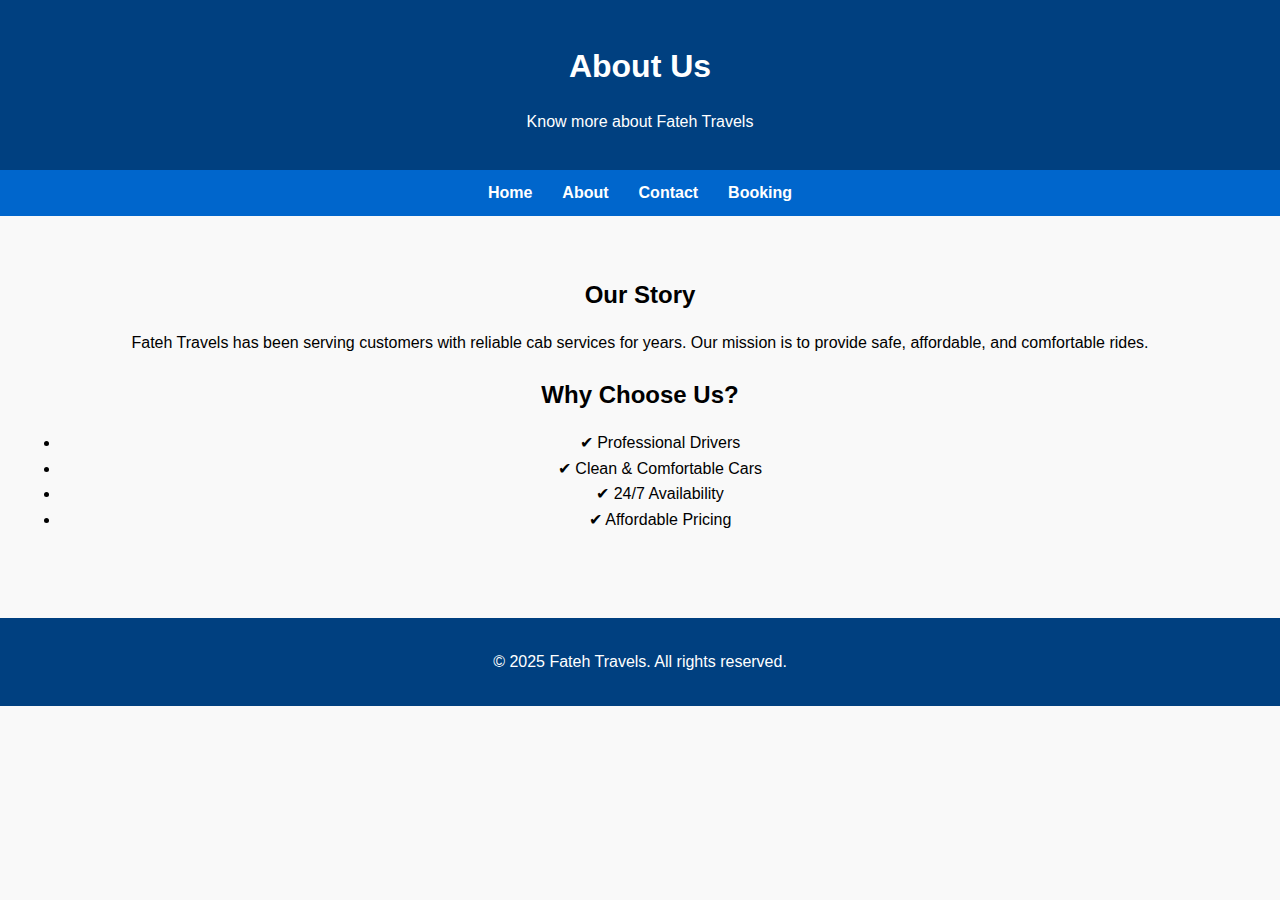
<file: about.html>
<!DOCTYPE html>
<html lang="en">
<head>
  <meta charset="UTF-8">
  <meta name="viewport" content="width=device-width, initial-scale=1.0">
  <title>About - Fateh Travels</title>
  <link rel="stylesheet" href="style.css">
</head>
<body>

  <header>
    <h1>About Us</h1>
    <p>Know more about Fateh Travels</p>
  </header>

  <nav>
    <button class="menu-toggle" onclick="toggleMenu()">☰</button>
    <ul id="menu">
      <li><a href="index.html">Home</a></li>
      <li><a href="about.html">About</a></li>
      <li><a href="contact.html">Contact</a></li>
      <li><a href="booking.html">Booking</a></li>
    </ul>
  </nav>

  <section>
    <h2>Our Story</h2>
    <p>Fateh Travels has been serving customers with reliable cab services for years. Our mission is to provide safe, affordable, and comfortable rides.</p>

    <h2>Why Choose Us?</h2>
    <ul>
      <li>✔ Professional Drivers</li>
      <li>✔ Clean & Comfortable Cars</li>
      <li>✔ 24/7 Availability</li>
      <li>✔ Affordable Pricing</li>
    </ul>
  </section>

  <footer>
    <p>© 2025 Fateh Travels. All rights reserved.</p>
  </footer>

  <script src="script.js"></script>
</body>
</html>
</file>
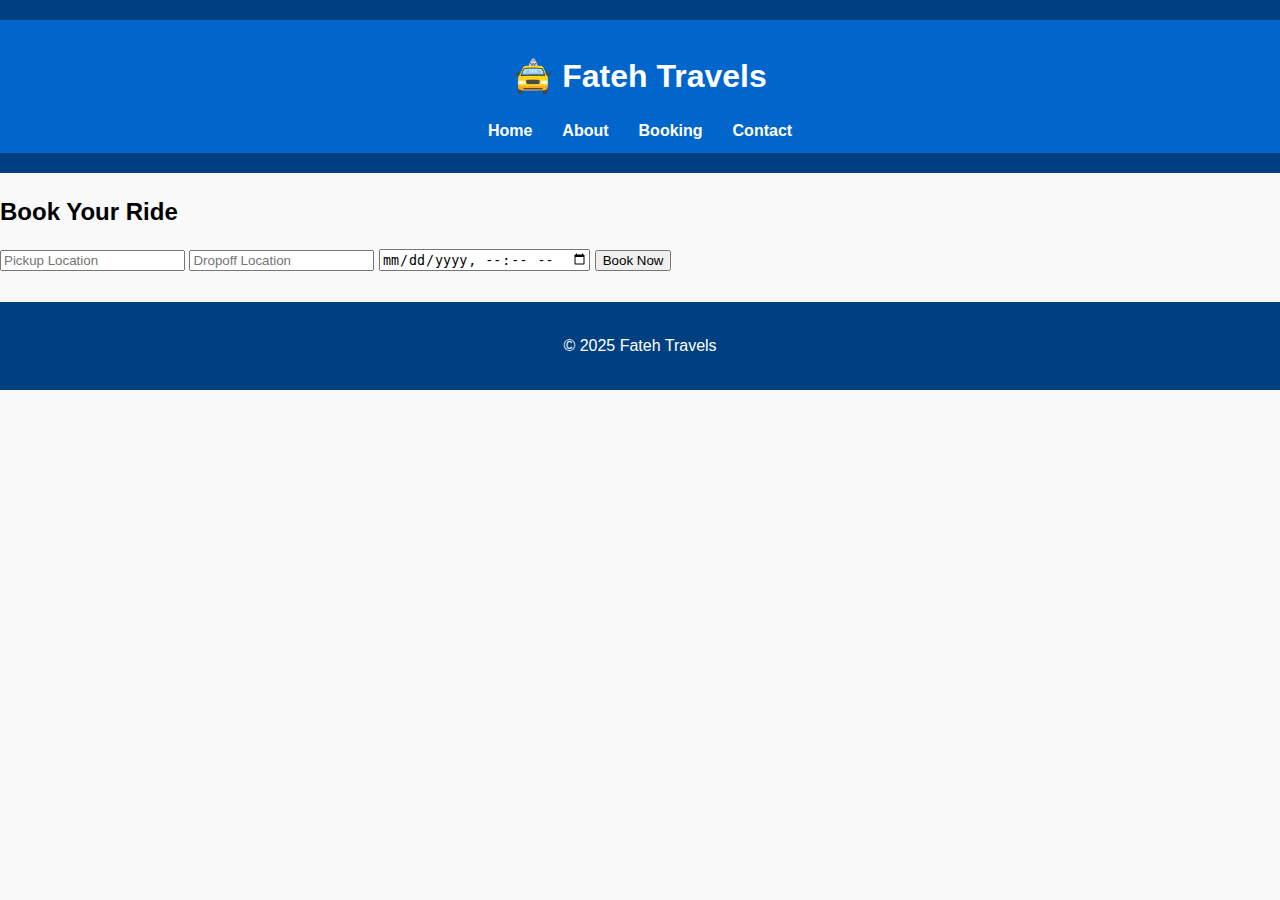
<file: booking.html>
<!DOCTYPE html>
<html lang="en">
<head>
  <meta charset="UTF-8">
  <meta name="viewport" content="width=device-width, initial-scale=1.0">
  <title>Book a Ride - Fateh Travels</title>
  <link rel="stylesheet" href="style.css">
  <script defer src="script.js"></script>
</head>
<body>
  <header>
    <nav>
      <h1 class="logo">🚖 Fateh Travels</h1>
      <ul>
        <li><a href="index.html">Home</a></li>
        <li><a href="about.html">About</a></li>
        <li><a href="booking.html" class="active">Booking</a></li>
        <li><a href="contact.html">Contact</a></li>
      </ul>
    </nav>
  </header>

  <main class="content">
    <h2>Book Your Ride</h2>
    <form id="bookingForm">
      <input type="text" id="pickup" placeholder="Pickup Location" required>
      <input type="text" id="dropoff" placeholder="Dropoff Location" required>
      <input type="datetime-local" id="date" required>
      <button type="submit" class="btn">Book Now</button>
    </form>
    <p id="formMessage"></p>
  </main>

  <footer>
    <p>&copy; 2025 Fateh Travels</p>
  </footer>
</body>
</html>
</file>
<file: style.css>
body {
  margin: 0;
  font-family: Arial, sans-serif;
  line-height: 1.6;
  background-color: #f9f9f9;
}

header {
  background: #004080;
  color: white;
  padding: 20px 0;
  text-align: center;
}

nav {
  background: #0066cc;
  padding: 10px;
  position: relative;
}

nav ul {
  list-style: none;
  padding: 0;
  margin: 0;
  display: flex;
  justify-content: center;
  flex-wrap: wrap;
}

nav ul li {
  margin: 0 15px;
}

nav ul li a {
  color: white;
  text-decoration: none;
  font-weight: bold;
}

nav ul li a:hover {
  text-decoration: underline;
}

/* Hamburger button (hidden on desktop) */
.menu-toggle {
  display: none;
  font-size: 24px;
  background: none;
  border: none;
  color: white;
  cursor: pointer;
  position: absolute;
  top: 12px;
  right: 20px;
}

section {
  padding: 40px 20px;
  text-align: center;
}

h1, h2 {
  margin-bottom: 15px;
}

.fleet {
  display: flex;
  justify-content: center;
  gap: 30px;
  margin-top: 20px;
  flex-wrap: wrap;
}

.fleet-item {
  background: white;
  padding: 20px;
  border-radius: 8px;
  box-shadow: 0 2px 6px rgba(0,0,0,0.1);
  width: 150px;
}

.cta-btn {
  display: inline-block;
  margin-top: 20px;
  padding: 12px 25px;
  background: #ff6600;
  color: white;
  text-decoration: none;
  border-radius: 5px;
  font-size: 16px;
  font-weight: bold;
}

.cta-btn:hover {
  background: #e65c00;
}

footer {
  background: #004080;
  color: white;
  text-align: center;
  padding: 15px 0;
  margin-top: 30px;
}

/* 📱 Responsive Design */
@media (max-width: 768px) {
  nav ul {
    display: none; /* hide menu initially */
    flex-direction: column;
    text-align: center;
    background: #0066cc;
    padding: 10px;
  }

  nav ul.active {
    display: flex; /* show when active */
  }

  .menu-toggle {
    display: block; /* show hamburger */
  }

  .fleet {
    flex-direction: column;
    align-items: center;
  }

  .fleet-item {
    width: 80%;
    margin-bottom: 20px;
  }
}
</file>
